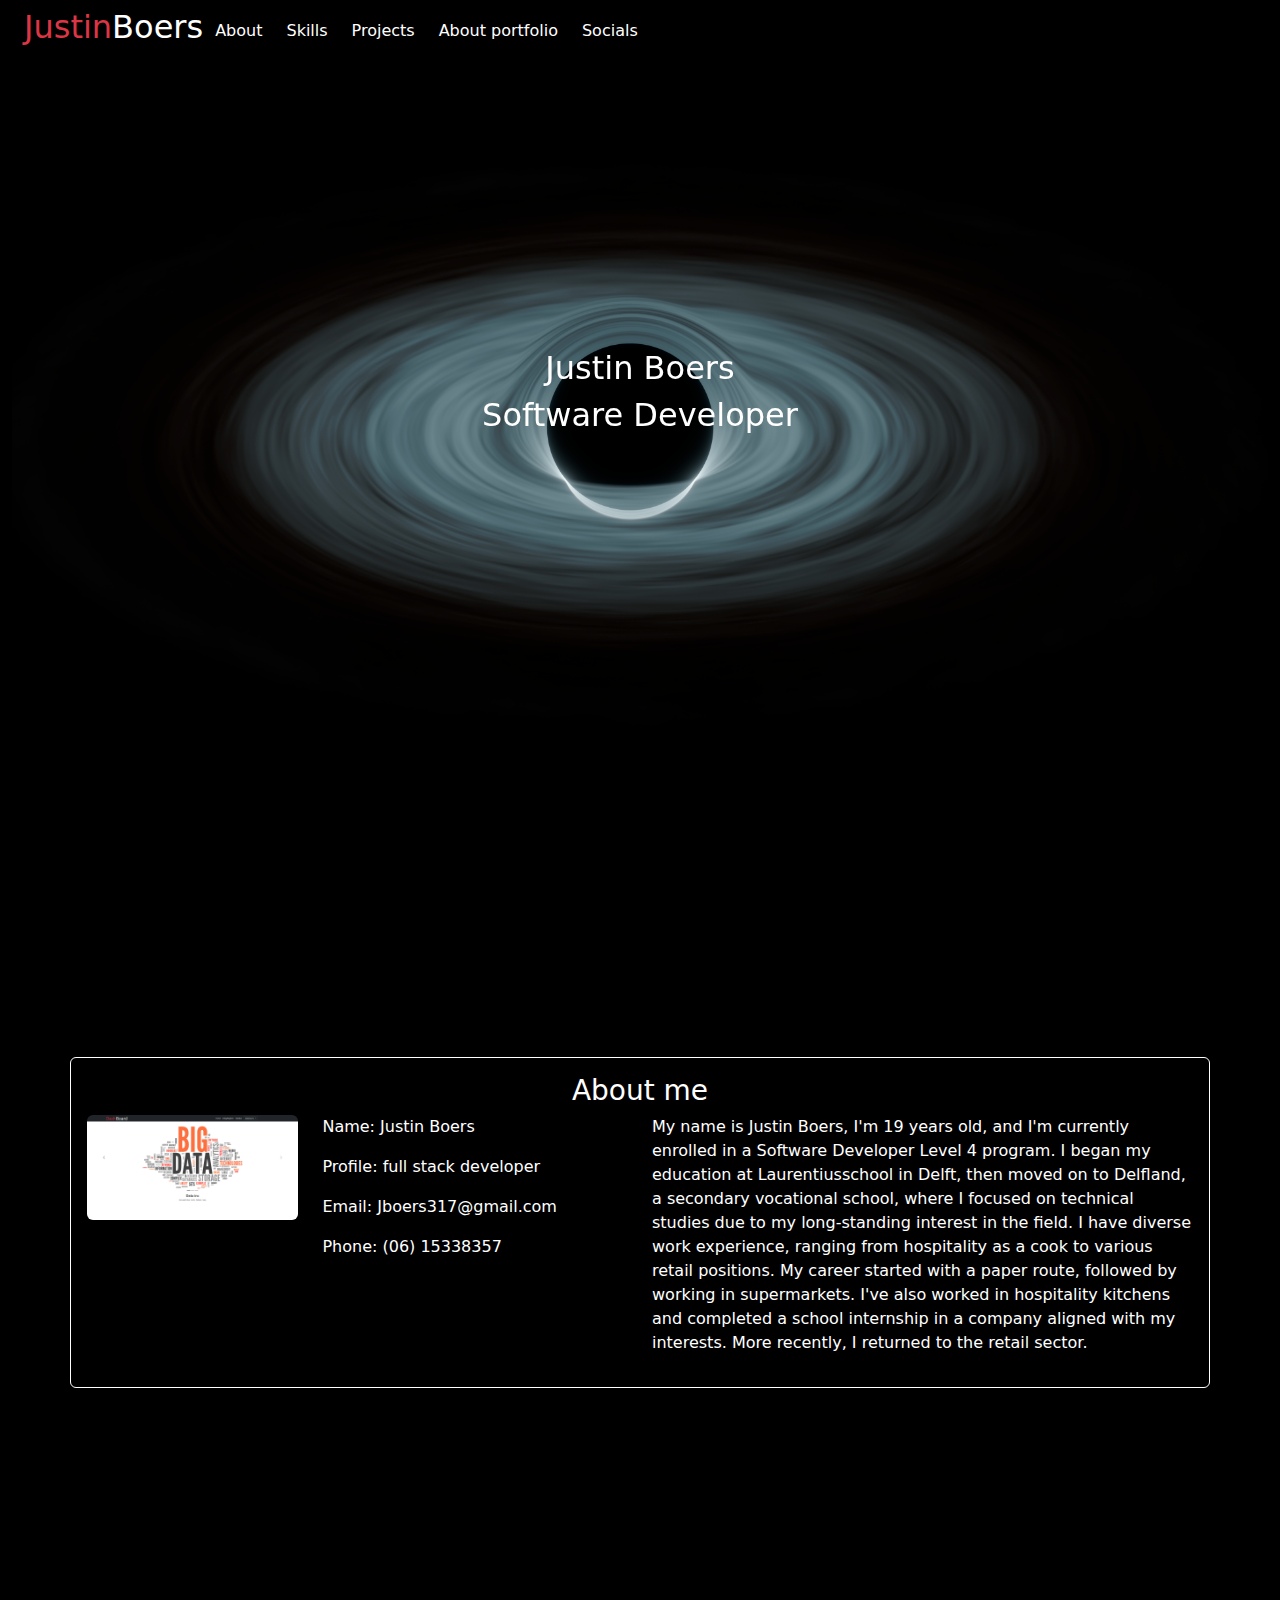
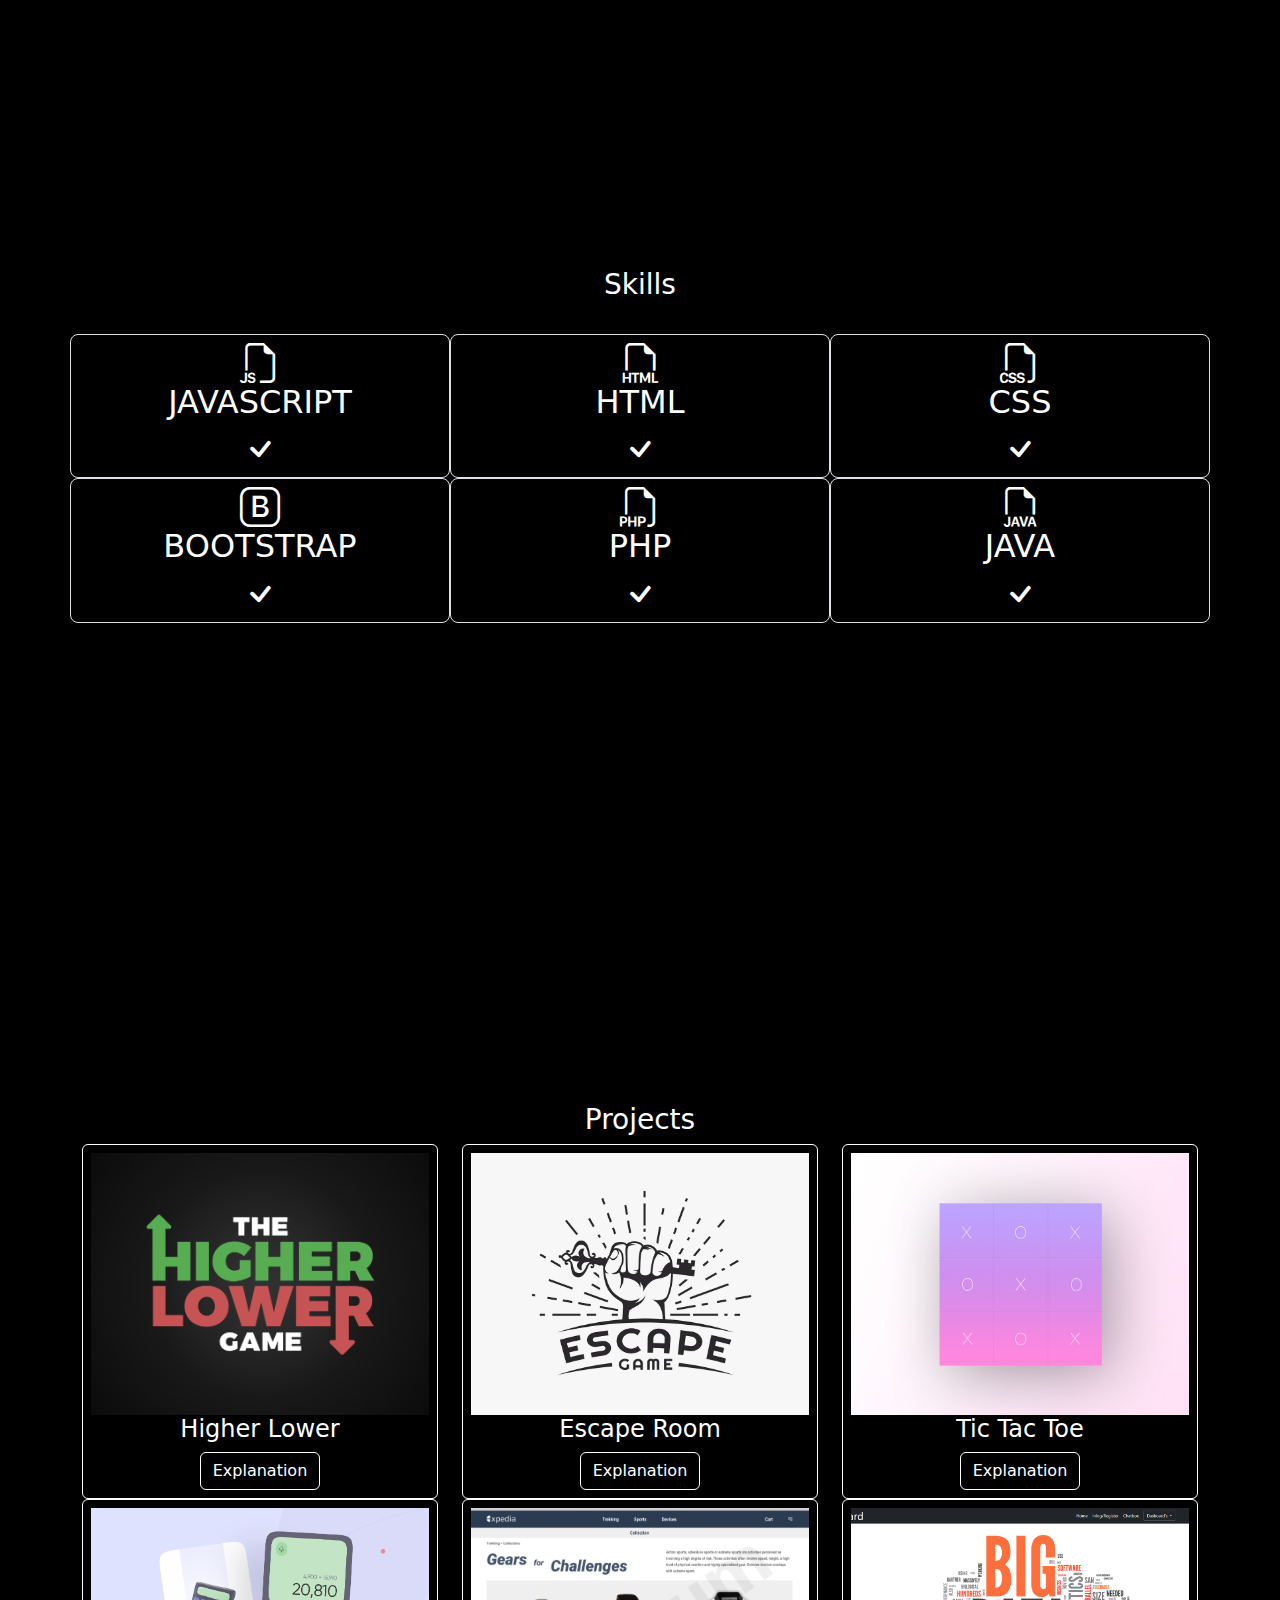
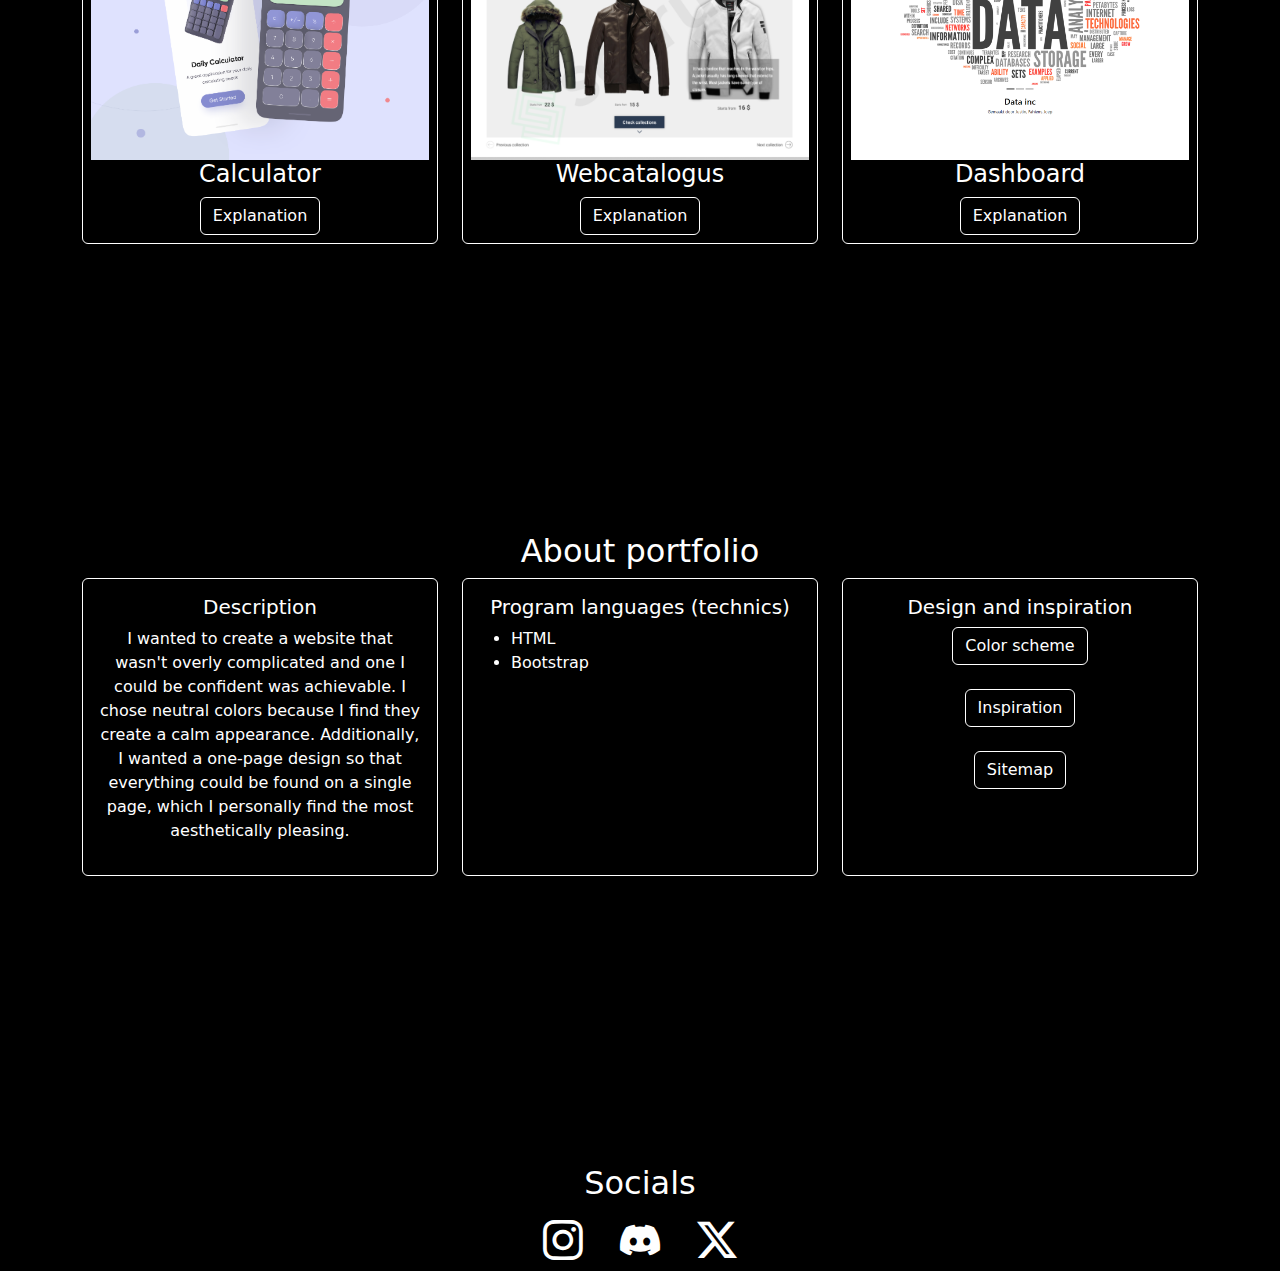
<file: index.html>
<!DOCTYPE html>
<html lang="en">

<head>
    <meta charset="UTF-8">
    <meta http-equiv="X-UA-Compatible" content="IE=edge">
    <meta name="viewport" content="width=device-width, initial-scale=1.0">
    <link href="https://cdn.jsdelivr.net/npm/bootstrap@5.3.3/dist/css/bootstrap.min.css" rel="stylesheet"
        integrity="sha384-QWTKZyjpPEjISv5WaRU9OFeRpok6YctnYmDr5pNlyT2bRjXh0JMhjY6hW+ALEwIH" crossorigin="anonymous">
    <script defer src="https://cdn.jsdelivr.net/npm/bootstrap@5.3.3/dist/js/bootstrap.bundle.min.js"
        integrity="sha384-YvpcrYf0tY3lHB60NNkmXc5s9fDVZLESaAA55NDzOxhy9GkcIdslK1eN7N6jIeHz"
        crossorigin="anonymous"></script>
    <link rel="stylesheet" href="https://cdn.jsdelivr.net/npm/bootstrap-icons@1.11.3/font/bootstrap-icons.min.css">
    <title>Justin Portfolio</title>
</head>

<body class="bg-black m-0 p-0">
    <div class="container-fluid">
        <nav class="navbar navbar-expand-lg bg-black">
            <div class="container-fluid">
                <h2><span class="text-danger">Justin</span><span class="text-white">Boers</span></h2>
                <button class="navbar-toggler" type="button" data-bs-toggle="collapse"
                    data-bs-target="#navbarSupportedContent" aria-controls="navbarSupportedContent"
                    aria-expanded="false" aria-label="Toggle navigation">
                    <span class="navbar-toggler-icon color-white"></span>
                </button>
                <div class="collapse navbar-collapse" id="navbarSupportedContent">
                    <ul class="navbar-nav me-auto mb-2 mb-lg-0">
                        <li><a href="#about" class="btn btn-primary bg-black border-0">About</a></li>
                        <li><a href="#skills" class="btn btn-primary bg-black border-0">Skills</a></li>
                        <li><a href="#projects" class="btn btn-primary bg-black border-0">Projects</a></li>
                        <li><a href="#about-portfolio" class="btn btn-primary bg-black border-0">About portfolio</a>
                        </li>
                        <li><a href="#socials" class="btn btn-primary bg-black border-0">Socials</a></li>
                    </ul>
                </div>
            </div>
        </nav>
    </div>

    <main>
        <div class="container-fluid">
            <div class="row">
                <div class="carousel-inner">
                    <div class="carousel-item active position-relative">
                        <img src="/img/thumb-1920-1083878.png" class="d-flex w-100" alt="...">
                        <div
                            class="carousel-caption d-flex flex-column justify-content-center align-items-center h-100">
                            <div class="text-center">
                                <h2 class="text-white">Justin Boers</h2>
                                <h2 class="text-white">Software Developer</h2>
                            </div>
                        </div>
                    </div>
                </div>
            </div>
        </div>


        <div class="container-fluid p-5">
            <div class="row p-5">
                <div class="col-12 "></div>
            </div>
            <div class="row p-5">
                <div class="col-12"></div>
            </div>
            <div class="row">
                <div class="col-12"></div>
            </div>
            <div class="row">
                <div class="col-12"></div>
            </div>
        </div>

        <div class="about" id="about">
            <div class="container border border-white rounded p-3">
                <div class="row">
                    <div class="col-12">
                        <div class="title-box text-center">
                            <h3 class="title-a text-white">
                                About me
                            </h3>
                        </div>
                    </div>
                </div>
                <div class="row">
                    <div class="col-sm-12">
                        <div>
                            <div class="row">
                                <div class="col-md-6">
                                    <div class="row">
                                        <div class="col-sm-6 col-md-5">
                                            <div class="about-img">
                                                <img src="img/dashboard.png" class="img-fluid rounded b-shadow-a"
                                                    alt="">
                                            </div>
                                        </div>
                                        <div class="col-sm-6 col-md-7">
                                            <div class="about-info text-white">
                                                <p><span class="title-s">Name: </span> <span>Justin Boers</span></p>
                                                <p><span class="title-s">Profile: </span> <span>full stack
                                                        developer</span></p>
                                                <p><span class="title-s">Email: </span> <span>Jboers317@gmail.com</span>
                                                </p>
                                                <p><span class="title-s">Phone: </span> <span>(06) 15338357</span></p>
                                            </div>
                                        </div>
                                    </div>
                                </div>
                                <div class="col-md-6 text-white">
                                    <div class="about-me pt-4 pt-md-0">
                                        <p>
                                            My name is Justin Boers, I'm 19 years old, and I'm currently enrolled in a
                                            Software Developer Level 4 program. I began my education at Laurentiusschool
                                            in Delft, then moved on to Delfland, a secondary vocational school, where I
                                            focused on technical studies due to my long-standing interest in the field.

                                            I have diverse work experience, ranging from hospitality as a cook to
                                            various retail positions. My career started with a paper route, followed by
                                            working in supermarkets. I've also worked in hospitality kitchens and
                                            completed a school internship in a company aligned with my interests. More
                                            recently, I returned to the retail sector.
                                        </p>
                                    </div>
                                </div>
                            </div>
                        </div>
                    </div>
                </div>
            </div>
        </div>


        <div class="container-fluid p-5">
            <div class="row p-5">
                <div class="col-12"></div>
            </div>
            <div class="row p-5">
                <div class="col-12"></div>
            </div>
            <div class="row p-5">
                <div class="col-12"></div>
            </div>
            <div class="row p-5">
                <div class="col-12"></div>
            </div>
        </div>

        <div class="skills" id="skills">
            <div class="container">
                <div class="row">
                    <div class="col-sm-12">
                        <div class="title-box text-center">
                            <h3 class="title-a text-white">
                                Skills
                            </h3>
                        </div>
                    </div>
                </div>
                <br>
                <div class="row">
                    <div class="col-md-4 border-1 border rounded-3 p-2">
                        <div class="skills-box">
                            <div class="skills-ico">
                                <i class="bi bi-filetype-js text-white fs-1 d-flex justify-content-center"></i>
                            </div>
                            <div>
                                <h2 class="text-white text-center">JAVASCRIPT</h2>
                                <i class="bi bi-check text-white fs-1 d-flex justify-content-center"></i>
                            </div>
                        </div>
                    </div>
                    <div class="col-md-4 border-1 border rounded-3 p-2">
                        <div class="skills-box">
                            <div class="skills-ico">
                                <i class="bi bi-filetype-html text-white fs-1 d-flex justify-content-center"></i>
                            </div>
                            <div class="skills-content">
                                <h2 class="s-title text-white text-center">HTML</h2>
                                <i class="bi bi-check text-white fs-1 d-flex justify-content-center"></i>
                            </div>
                        </div>
                    </div>
                    <div class="col-md-4 border-1 border rounded-3 p-2">
                        <div class="skills-box">
                            <div class="skills-ico">
                                <i class="bi bi-filetype-css text-white fs-1 d-flex justify-content-center"></i>
                            </div>
                            <div class="skills-content">
                                <h2 class="s-title text-white text-center">CSS</h2>
                                <i class="bi bi-check text-white fs-1 d-flex justify-content-center"></i>
                            </div>
                        </div>
                    </div>
                    <div class="col-md-4 border-1 border rounded-3 p-2">
                        <div class="skills-box">
                            <div class="skills-ico">
                                <i class="bi bi-bootstrap text-white fs-1 d-flex justify-content-center"></i>
                            </div>
                            <div class="skills-content">
                                <h2 class="s-title text-white text-center">BOOTSTRAP</h2>
                                <i class="bi bi-check text-white fs-1 d-flex justify-content-center"></i>
                            </div>
                        </div>
                    </div>
                    <div class="col-md-4 border-1 border rounded-3 p-2">
                        <div class="skills-box">
                            <div class="skills-ico">
                                <i class="bi bi-filetype-php text-white fs-1 d-flex justify-content-center"></i>
                            </div>
                            <div class="skills-content">
                                <h2 class="s-title text-white text-center">PHP</h2>
                                <i class="bi bi-check text-white fs-1 d-flex justify-content-center"></i>
                            </div>
                        </div>
                    </div>
                    <div class="col-md-4 border-1 border rounded-3 p-2">
                        <div class="skills-box">
                            <div class="skills-ico">
                                <i class="bi bi-filetype-java text-white fs-1 d-flex justify-content-center"></i>
                            </div>
                            <div class="skills-content">
                                <h2 class="s-title text-white text-center">JAVA</h2>
                                <i class="bi bi-check text-white fs-1 d-flex justify-content-center"></i>
                            </div>
                        </div>
                    </div>
                </div>
            </div>
        </div>



        <div class="container-fluid p-5">
            <div class="row p-5">
                <div class="col-12"></div>
            </div>
            <div class="row p-5">
                <div class="col-12"></div>
            </div>
            <div class="row p-5">
                <div class="col-12"></div>
            </div>
            <div class="row p-5">
                <div class="col-12"></div>
            </div>
        </div>

        <div class="projects" id="projects">
            <div class="container">
                <div class="row">
                    <div class="col-sm-12">
                        <div class="title-box text-center">
                            <h3 class="title-a text-white text-center">
                                Projects
                            </h3>
                        </div>
                    </div>
                </div>
                <div class="row">
                    <!-- Here is the first project of mine -->
                    <div class="col-md-4 d-flex align-items-stretch">
                        <div class="work-box border border-white rounded p-2 d-flex flex-column">
                            <a href="https://justin-boers.github.io/Higher-Lower/" class="d-flex flex-grow-1">
                                <div class="work-img flex-grow-1 d-flex align-items-center">
                                    <img src="img//higherlower.png" alt=""
                                        class="img-fluid h-100 w-100 object-fit-cover">
                                </div>
                            </a>
                            <div class="work-content text-white text-center mt-auto">
                                <h2 class="fs-4">Higher Lower</h2>
                                <button type="button" class="btn project6 btn border text-white border-white"
                                    data-bs-toggle="modal" data-bs-target="#staticBackdropOne">
                                    Explanation
                                </button>
                                <!-- Modal -->
                                <div class="modal fade" id="staticBackdropOne" data-bs-backdrop="static"
                                    data-bs-keyboard="false" tabindex="-1" aria-labelledby="staticBackdropLabelOne"
                                    aria-hidden="true">
                                    <div class="modal-dialog">
                                        <div class="modal-content">
                                            <div class="modal-header">
                                                <h1 class="modal-title fs-5 text-black" id="staticBackdropLabelOne">
                                                    Explanation</h1>
                                                <button type="button" class="btn-close" data-bs-dismiss="modal"
                                                    aria-label="Close"></button>
                                            </div>
                                            <div class="modal-body text-black text-decoration-none">
                                                <h2>Explanation about this project</h2>
                                                <br>
                                                <h2>Languages</h2>
                                                <p>HTML / JAVASCRIPT / CSS</p>
                                                <br>
                                                <br>
                                                <h2>Description</h2>
                                                <p>
                                                    Higher Lower is a simple yet addictive number game that challenges
                                                    players to test their intuition and guessing skills. The goal of the
                                                    game is to predict whether the next number will be higher or lower
                                                    than the current number. The game combines elements of chance and
                                                    strategy, making it both fun and challenging.</p>
                                            </div>
                                            <div class="modal-footer">
                                                <button type="button" class="btn btn-secondary"
                                                    data-bs-dismiss="modal">Close</button>
                                            </div>
                                        </div>
                                    </div>
                                </div>
                            </div>
                        </div>
                    </div>

                    <!-- Here is the second project of mine -->
                    <div class="col-md-4 d-flex align-items-stretch">
                        <div class="work-box border border-white rounded p-2 d-flex flex-column">
                            <a href="https://justin-boers.github.io/Escaperoom/" class="d-flex">
                                <div class="work-img flex-grow-1 d-flex align-items-center">
                                    <img src="img/escaperoom.png" alt="" class="img-fluid h-100 w-100 object-fit-cover">
                                </div>
                            </a>
                            <div class="work-content text-white text-center mt-auto">
                                <h2 class="fs-4">Escape Room</h2>
                                <button type="button" class="btn project6 btn border text-white border-white"
                                    data-bs-toggle="modal" data-bs-target="#staticBackdropTwo">
                                    Explanation
                                </button>
                                <!-- Modal -->
                                <div class="modal fade" id="staticBackdropTwo" data-bs-backdrop="static"
                                    data-bs-keyboard="false" tabindex="-1" aria-labelledby="staticBackdropLabelTwo"
                                    aria-hidden="true">
                                    <div class="modal-dialog">
                                        <div class="modal-content">
                                            <div class="modal-header">
                                                <h1 class="modal-title fs-5 text-black" id="staticBackdropLabelTwo">
                                                    Explanation</h1>
                                                <button type="button" class="btn-close" data-bs-dismiss="modal"
                                                    aria-label="Close"></button>
                                            </div>
                                            <div class="modal-body text-black text-decoration-none">
                                                <h2>Explanation about this project</h2>
                                                <br>
                                                <h2>Languages</h2>
                                                <p>HTML / JAVASCRIPT / CSS </p>
                                                <br>
                                                <br>
                                                <h2>Description</h2>
                                                <p>Escape Room is an engaging and immersive puzzle game that challenges
                                                    players to solve a series of riddles and puzzles within a set time
                                                    limit to escape from a locked room. The game is designed to test
                                                    players' problem-solving skills, teamwork, and creativity, providing
                                                    a thrilling and intellectually stimulating experience.</p>
                                            </div>
                                            <div class="modal-footer">
                                                <button type="button" class="btn btn-secondary"
                                                    data-bs-dismiss="modal">Close</button>
                                            </div>
                                        </div>
                                    </div>
                                </div>
                            </div>
                        </div>
                    </div>

                    <!-- Here is the third project of mine -->
                    <div class="col-md-4 d-flex align-items-stretch">
                        <div class="work-box border border-white rounded p-2 d-flex flex-column">
                            <a href="https://justin-boers.github.io/Boter-Kaas-Eieren/" class="d-flex flex-grow-1">
                                <div class="work-img flex-grow-1 d-flex align-items-center">
                                    <img src="img/tictactoe.png" alt="" class="img-fluid h-100 w-100 object-fit-cover">
                                </div>
                            </a>
                            <div class="work-content text-white text-center mt-auto">
                                <h2 class="fs-4">Tic Tac Toe</h2>
                                <button type="button" class="btn project6 btn border text-white border-white"
                                    data-bs-toggle="modal" data-bs-target="#staticBackdropThree">
                                    Explanation
                                </button>
                                <!-- Modal -->
                                <div class="modal fade" id="staticBackdropThree" data-bs-backdrop="static"
                                    data-bs-keyboard="false" tabindex="-1" aria-labelledby="staticBackdropLabelThree"
                                    aria-hidden="true">
                                    <div class="modal-dialog">
                                        <div class="modal-content">
                                            <div class="modal-header">
                                                <h1 class="modal-title fs-5 text-black" id="staticBackdropLabelThree">
                                                    Explanation</h1>
                                                <button type="button" class="btn-close" data-bs-dismiss="modal"
                                                    aria-label="Close"></button>
                                            </div>
                                            <div class="modal-body text-black text-decoration-none">
                                                <h2>Explanation about this project</h2>
                                                <br>
                                                <h2>Languages</h2>
                                                <p>HTML / JAVASCRIPT / CSS</p>
                                                <br>
                                                <br>
                                                <h2>Description</h2>
                                                <p>Tic Tac Toe is a digital version of the classic and timeless strategy
                                                    game, designed to be both fun and challenging. The game pits two
                                                    players against each other in a battle of wits, where the objective
                                                    is to be the first to get three of their marks in a row, either
                                                    horizontally, vertically, or diagonally.</p>
                                            </div>
                                            <div class="modal-footer">
                                                <button type="button" class="btn btn-secondary"
                                                    data-bs-dismiss="modal">Close</button>
                                            </div>
                                        </div>
                                    </div>
                                </div>
                            </div>
                        </div>
                    </div>

                    <!-- Here is the fourth project of mine -->
                    <div class="col-md-4 d-flex align-items-stretch">
                        <div class="work-box border border-white rounded p-2 d-flex flex-column">
                            <a href="https://justin-boers.github.io/Calculator/" class="d-flex flex-grow-1">
                                <div class="work-img flex-grow-1 d-flex align-items-center">
                                    <img src="img/calculator.png" alt="" class="img-fluid h-100 w-100 object-fit-cover">
                                </div>
                            </a>
                            <div class="work-content text-white text-center mt-auto">
                                <h2 class="fs-4">Calculator</h2>
                                <button type="button" class="btn project6 btn border text-white border-white"
                                    data-bs-toggle="modal" data-bs-target="#staticBackdropFour">
                                    Explanation
                                </button>
                                <!-- Modal -->
                                <div class="modal fade" id="staticBackdropFour" data-bs-backdrop="static"
                                    data-bs-keyboard="false" tabindex="-1" aria-labelledby="staticBackdropLabelFour"
                                    aria-hidden="true">
                                    <div class="modal-dialog">
                                        <div class="modal-content">
                                            <div class="modal-header">
                                                <h1 class="modal-title fs-5 text-black" id="staticBackdropLabelFour">
                                                    Explanation</h1>
                                                <button type="button" class="btn-close" data-bs-dismiss="modal"
                                                    aria-label="Close"></button>
                                            </div>
                                            <div class="modal-body text-black text-decoration-none">
                                                <h2>Explanation about this project</h2>
                                                <br>
                                                <h2>Languages</h2>
                                                <p>HTML / JAVASCRIPT / CSS</p>
                                                <br>
                                                <br>
                                                <h2>Description</h2>
                                                <p>The Calculator application is a versatile and user-friendly tool
                                                    designed to assist with a wide range of mathematical calculations.
                                                    Whether you need to perform basic arithmetic, complex scientific
                                                    calculations, or anything in between, this app is built to cater to
                                                    all your mathematical needs efficiently and accurately.</p>
                                            </div>
                                            <div class="modal-footer">
                                                <button type="button" class="btn btn-secondary"
                                                    data-bs-dismiss="modal">Close</button>
                                            </div>
                                        </div>
                                    </div>
                                </div>
                            </div>
                        </div>
                    </div>

                    <!-- Here is the fifth project of mine -->
                    <div class="col-md-4 d-flex align-items-stretch">
                        <div class="work-box border border-white rounded p-2 d-flex flex-column">
                            <a href="https://justin-boers.github.io/Webcatalog/" class="d-flex flex-grow-1">
                                <div class="work-img flex-grow-1 d-flex align-items-center">
                                    <img src="img/webcatalogus.png" alt=""
                                        class="img-fluid h-100 w-100 object-fit-cover">
                                </div>
                            </a>
                            <div class="work-content text-white text-center mt-auto">
                                <h2 class="fs-4">Webcatalogus</h2>
                                <button type="button" class="btn project6 btn border text-white border-white"
                                    data-bs-toggle="modal" data-bs-target="#staticBackdropVife">
                                    Explanation
                                </button>
                                <!-- Modal -->
                                <div class="modal fade" id="staticBackdropVife" data-bs-backdrop="static"
                                    data-bs-keyboard="false" tabindex="-1" aria-labelledby="staticBackdropLabelVife"
                                    aria-hidden="true">
                                    <div class="modal-dialog">
                                        <div class="modal-content">
                                            <div class="modal-header">
                                                <h1 class="modal-title fs-5 text-black" id="staticBackdropLabelVife">
                                                    Explanation</h1>
                                                <button type="button" class="btn-close" data-bs-dismiss="modal"
                                                    aria-label="Close"></button>
                                            </div>
                                            <div class="modal-body text-black text-decoration-none">
                                                <h2>Explanation about this project</h2>
                                                <br>
                                                <h2>Languages</h2>
                                                <p>HTML / JAVASCRIPT / CSS / NODEJS</p>
                                                <br>
                                                <br>
                                                <h2>Description</h2>
                                                <p>The Web Catalog application is a dynamic and user-friendly platform
                                                    designed to showcase products and services in an organized and
                                                    visually appealing manner. Ideal for businesses, retailers, and
                                                    marketers, this application allows you to create a comprehensive
                                                    online catalog that enhances customer engagement and drives sales.
                                                </p>
                                            </div>
                                            <div class="modal-footer">
                                                <button type="button" class="btn btn-secondary"
                                                    data-bs-dismiss="modal">Close</button>
                                            </div>
                                        </div>
                                    </div>
                                </div>
                            </div>
                        </div>
                    </div>

                    <!-- Here is the sixth project of mine -->
                    <div class="col-md-4 d-flex align-items-stretch">
                        <div class="work-box border border-white rounded p-2 d-flex flex-column">
                            <a href="" class="d-flex flex-grow-1">
                                <div class="work-img flex-grow-1 d-flex align-items-center">
                                    <img src="img/dashboard.png" alt="" class="img-fluid h-100 w-100 object-fit-cover">
                                </div>
                            </a>
                            <div class="work-content text-white text-center mt-auto">
                                <h2 class="fs-4">Dashboard</h2>
                                <button type="button" class="btn project6 btn border text-white border-white"
                                    data-bs-toggle="modal" data-bs-target="#staticBackdropSix">
                                    Explanation
                                </button>
                                <!-- Modal -->
                                <div class="modal fade" id="staticBackdropSix" data-bs-backdrop="static"
                                    data-bs-keyboard="false" tabindex="-1" aria-labelledby="staticBackdropLabelSix"
                                    aria-hidden="true">
                                    <div class="modal-dialog">
                                        <div class="modal-content">
                                            <div class="modal-header">
                                                <h1 class="modal-title fs-5 text-black" id="staticBackdropLabelSix">
                                                    Explanation</h1>
                                                <button type="button" class="btn-close" data-bs-dismiss="modal"
                                                    aria-label="Close"></button>
                                            </div>
                                            <div class="modal-body text-black text-decoration-none">
                                                <h2>Explanation about this project</h2>
                                                <br>
                                                <h2>Languages</h2>
                                                <p>HTML / JAVASCRIPT / BOOTSTRAP / NODEJS</p>
                                                <br>
                                                <br>
                                                <h2>Description</h2>
                                                <p>The Dashboard application serves as a centralized platform for users
                                                    to monitor, analyze, and manage various aspects of their business,
                                                    project, or personal activities. It provides real-time data
                                                    visualization, customizable widgets, and interactive tools to help
                                                    users make informed decisions and track progress effectively.</p>
                                            </div>
                                            <div class="modal-footer">
                                                <button type="button" class="btn btn-secondary"
                                                    data-bs-dismiss="modal">Close</button>
                                            </div>
                                        </div>
                                    </div>
                                </div>
                            </div>
                        </div>
                    </div>
                </div>
            </div>
        </div>


        <div class="container-fluid p-5">
            <div class="row p-5">
                <div class="col-12 "></div>
            </div>
            <div class="row p-5">
                <div class="col-12"></div>
            </div>
        </div>

        <div class="about-portfolio" id="about-portfolio">
            <div class="container">
                <div class="row">
                    <div class="col-sm-12">
                        <h2 class="text-white text-center">About portfolio</h2>
                    </div>
                </div>
                <div class="row">
                    <div class="col-md-4 d-flex justify-content-center">
                        <div class="card bg-black border text-white border-white w-100">
                            <div class="card-body">
                                <h5 class="card-title text-center">Description</h5>
                                <p class="text-center">I wanted to create a website that wasn't overly complicated and
                                    one I could be confident
                                    was achievable. I chose neutral colors because I find they create a calm appearance.
                                    Additionally, I wanted a one-page design so that everything could be found on a
                                    single
                                    page, which I personally find the most aesthetically pleasing.</p>
                            </div>
                        </div>
                    </div>
                    <div class="col-md-4 d-flex justify-content-center">
                        <div class="card bg-black border text-white border-white w-100">
                            <div class="card-body">
                                <h5 class="card-title text-center">Program languages (technics)</h5>
                                <ul>
                                    <li>
                                        HTML
                                    </li>
                                    <li>
                                        Bootstrap
                                    </li>
                                </ul>
                            </div>
                        </div>
                    </div>
                    <div class="col-md-4 d-flex justify-content-center">
                        <div class="card bg-black border text-white border-white w-100">
                            <div class="card-body">
                                <h5 class="card-title text-center">Design and inspiration</h5>
                                <!-- Button trigger modal -->
                                <div class="d-flex justify-content-center align-items-center">
                                    <button type="button" class="btn btn-primary bg-black border-white" data-bs-toggle="modal"
                                        data-bs-target="#staticBackdropSeven">
                                        Color scheme
                                    </button>
                                </div>
                                
                                <!-- Modal -->
                                <div class="modal fade" id="staticBackdropSeven" data-bs-backdrop="static"
                                    data-bs-keyboard="false" tabindex="-1" aria-labelledby="staticBackdropLabelSeven"
                                    aria-hidden="true">
                                    <div class="modal-dialog">
                                        <div class="modal-content">
                                            <div class="modal-header">
                                                <h1 class="modal-title fs-5 text-black" id="staticBackdropLabelSeven">Color scheme</h1>
                                                <button type="button" class="btn-close" data-bs-dismiss="modal"
                                                    aria-label="Close"></button>
                                            </div>
                                            <div class="modal-body">
                                                <img src="img/kleurenschema.png" alt="" class="img-fluid">
                                            </div>
                                            <div class="modal-footer">
                                                <button type="button" class="btn btn-secondary"
                                                    data-bs-dismiss="modal">Close</button>
                                            </div>
                                        </div>
                                    </div>
                                </div>
                                
                                <br>
                                <!-- Button trigger modal -->
                                <div class="d-flex justify-content-center align-items-center">
                                    <button type="button" class="btn btn-primary bg-black border-white" data-bs-toggle="modal"
                                        data-bs-target="#staticBackdropEight">
                                        Inspiration
                                    </button>
                                </div>
                                
                                <!-- Modal -->
                                <div class="modal fade" id="staticBackdropEight" data-bs-backdrop="static"
                                    data-bs-keyboard="false" tabindex="-1" aria-labelledby="staticBackdropLabelEight"
                                    aria-hidden="true">
                                    <div class="modal-dialog">
                                        <div class="modal-content">
                                            <div class="modal-header">
                                                <h1 class="modal-title fs-5 text-black" id="staticBackdropLabelEight">Inspiration</h1>
                                                <button type="button" class="btn-close" data-bs-dismiss="modal"
                                                    aria-label="Close"></button>
                                            </div>
                                            <div class="modal-body">
                                                <p class="p-2 text-black text-center">Inspiration homepage section</p>
                                                <img src="img/inspirationone.png" alt="" class="img-fluid">
                                                <br>
                                                <br>
                                                <p class="p-2 text-black text-center">Inspiration project section</p>
                                                <img src="img/inspirationtwo.png" alt="" class="img-fluid">
                                            </div>
                                            <div class="modal-footer">
                                                <button type="button" class="btn btn-secondary"
                                                    data-bs-dismiss="modal">Close</button>
                                            </div>
                                        </div>
                                    </div>
                                </div>
                                
                                <br>
                                <!-- Button trigger modal -->
                                <div class="d-flex justify-content-center align-items-center">
                                    <button type="button" class="btn btn-primary bg-black border-white" data-bs-toggle="modal"
                                        data-bs-target="#staticBackdropNine">
                                        Sitemap
                                    </button>
                                </div>
                                
                                <!-- Modal -->
                                <div class="modal fade" id="staticBackdropNine" data-bs-backdrop="static"
                                    data-bs-keyboard="false" tabindex="-1" aria-labelledby="staticBackdropLabelNine"
                                    aria-hidden="true">
                                    <div class="modal-dialog">
                                        <div class="modal-content">
                                            <div class="modal-header">
                                                <h1 class="modal-title fs-5 text-black" id="staticBackdropLabelNine">Sitemap</h1>
                                                <button type="button" class="btn-close" data-bs-dismiss="modal"
                                                    aria-label="Close"></button>
                                            </div>
                                            <div class="modal-body">
                                                <img src="img/Sitemap.png" alt="" class="img-fluid">
                                            </div>
                                            <div class="modal-footer">
                                                <button type="button" class="btn btn-secondary"
                                                    data-bs-dismiss="modal">Close</button>
                                            </div>
                                        </div>
                                    </div>
                                </div>
                                
                            </div>
                        </div>
                    </div>
                    
                </div>

            </div>
        </div>



        <div class="container-fluid p-5">
            <div class="row p-5">
                <div class="col-12 "></div>
            </div>
            <div class="row p-5">
                <div class="col-12"></div>
            </div>
        </div>


        <div class="socials" id="socials">
            <div class="container-fluid">
                <div class="row">
                    <div class="col-12">
                        <h2 class="text-white text-center">Socials</h2>
                    </div>
                </div>
                <div class="row">
                    <div class="col-12 text-center gp-3">
                        <a href="https://www.instagram.com/jboers317" class="text-decoration-none text-white mx-3">
                            <i class="bi bi-instagram fs-1"></i>
                        </a>


                        <a href="https://discord.com" class="text-decoration-none text-white mx-3">
                            <i class="bi bi-discord fs-1"></i>
                        </a>

                        <a href="https://x.com/justin03493926" class="text-decoration-none text-white mx-3">
                            <i class="bi bi-twitter-x fs-1"></i>
                        </a>

                    </div>
                </div>
            </div>
        </div>
    </main>
</body>

</html>
</file>
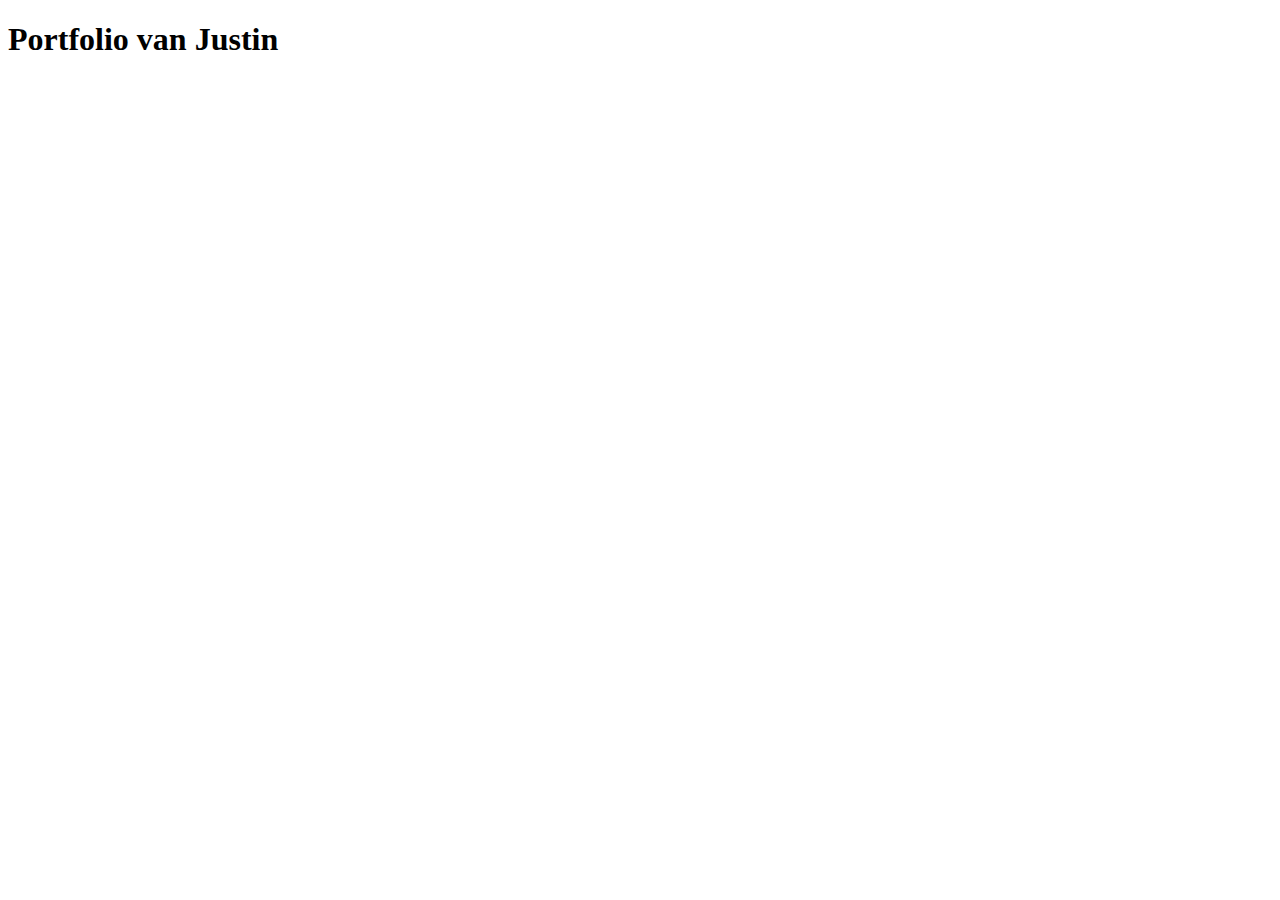
<file: html/index.html>
<!DOCTYPE html>
<html lang="en">
<head>
    <meta charset="UTF-8">
    <meta http-equiv="X-UA-Compatible" content="IE=edge">
    <meta name="viewport" content="width=device-width, initial-scale=1.0">
    <title>Justin portfolio</title>
</head>
<body>
    <h1>Portfolio van Justin</h1>
</body>
</html>
</file>
